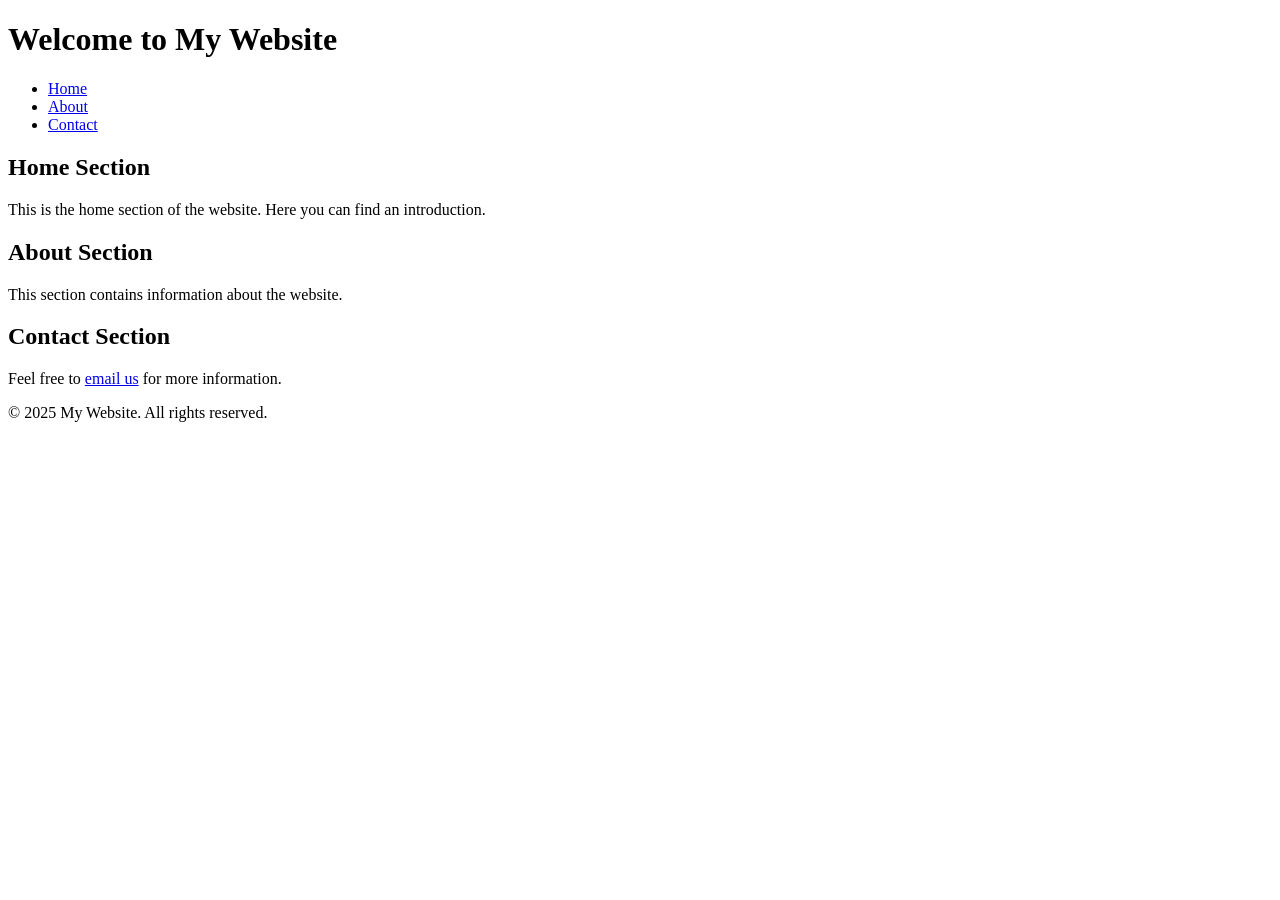
<file: HTML/index.html>
<!DOCTYPE html>
<html lang="en">
<head>
    <meta charset="UTF-8">
    <meta name="viewport" content="width=device-width, initial-scale=1.0">
    <title>Sample HTML Page</title>
</head>
<body>
    <header>
        <h1>Welcome to My Website</h1>
        <nav>
            <ul>
                <li><a href="#home">Home</a></li>
                <li><a href="#about">About</a></li>
                <li><a href="#contact">Contact</a></li>
            </ul>
        </nav>
    </header>
    <main>
        <section id="home">
            <h2>Home Section</h2>
            <p>This is the home section of the website. Here you can find an introduction.</p>
        </section>
        <section id="about">
            <h2>About Section</h2>
            <p>This section contains information about the website.</p>
        </section>
        <section id="contact">
            <h2>Contact Section</h2>
            <p>Feel free to <a href="mailto:someone@example.com">email us</a> for more information.</p>
        </section>
    </main>
    <footer>
        <p>&copy; 2025 My Website. All rights reserved.</p>
    </footer>
</body>
</html>
</file>
